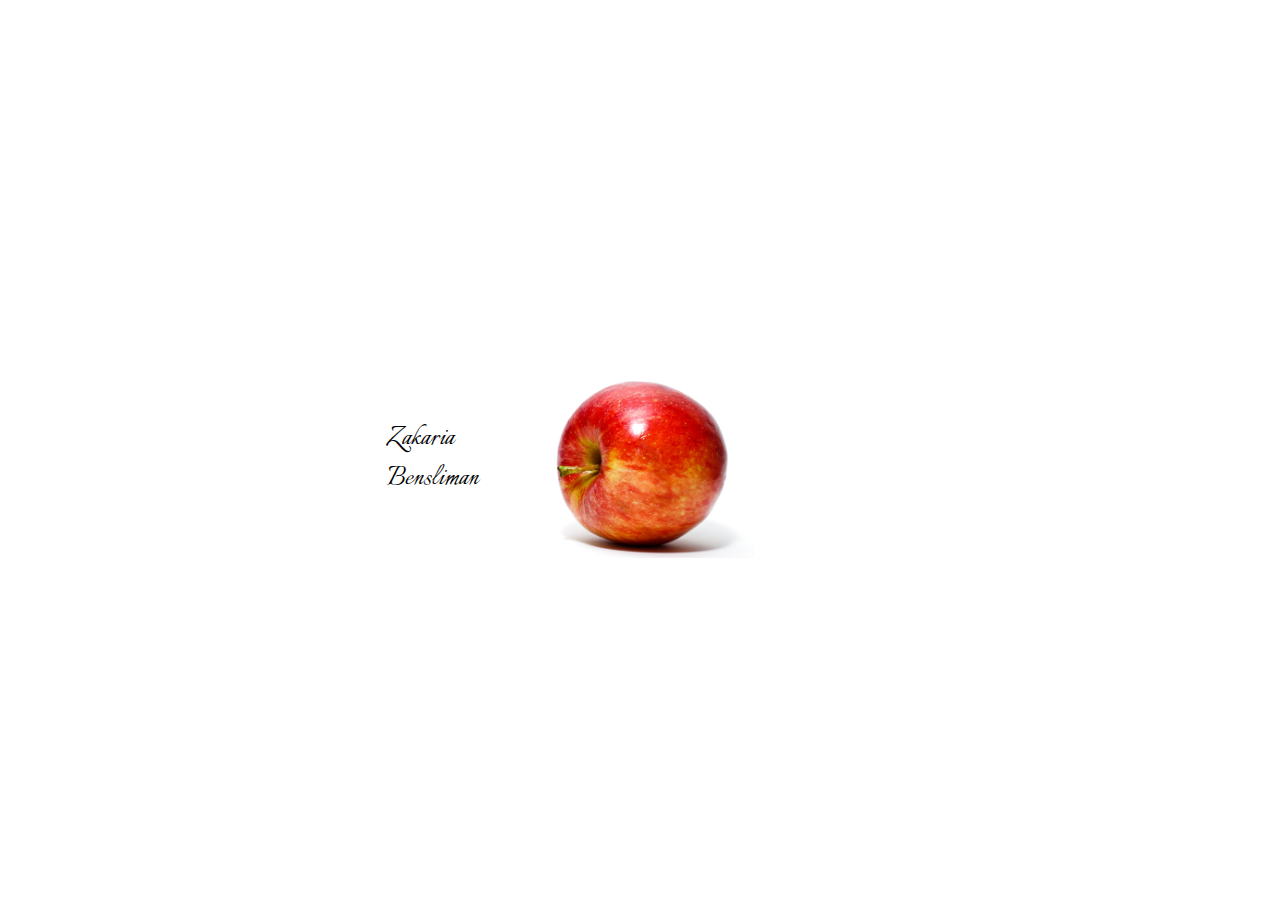
<file: Pagina_Inicial.html>
<!DOCTYPE html>
<html lang="es">

<head>
    <meta charset="UTF-8">
    <meta name="viewport" content="width=device-width, initial-scale=1.0">
    <link rel="stylesheet" href="css/micro.css">
    <link rel="preconnect" href="https://fonts.googleapis.com">
    <link rel="preconnect" href="https://fonts.gstatic.com" crossorigin>
    <link href="https://fonts.googleapis.com/css2?family=Italianno&display=swap" rel="stylesheet">

    <title>Poma Vermella Inicial</title>
</head>

<body>


    <div class="container1">

<h1 class="nombre">Zakaria Bensliman</h1>
        <a class="Portfolio" href="index.html" title="Toca toca!!!">
        <img id="apple" src="assets/img/Red_Apple.png" alt="apple" />
        </a>

    </div>

    <script src="Pagina_inicial.js"></script>
</body>

</html>
</file>
<file: css/micro.css>
.pomes {
    height: 130px; /* Ajusta el tamaño si lo necesitas */
    padding-bottom: 20px;
}



.social-icons {
    padding-right: 0%;
}



.poma_taronga {
    height: 130px; /* Ajusta el tamaño si lo necesitas */
    padding-top: 10px;
    padding-left: 90%;

}


.grup_poma_habilitats {
    display: flex;
}


.Titol_Personalitzat {
     height: 120px; /* Ajusta el tamaño si lo necesitas */
  
}



.poma_lila_blau_rigida {
    height: 130px;
    padding-bottom: 45px
    
}


.poma_invertida {
    height: 100px;
}




/* Part Presentació de Nom al costat de Poma */


.container1 {
    display: flex;
    justify-content: center;
    align-items: center;
    gap: 20px;
    height: 100vh; 
    padding-left: 30%;  
}


.container1 a {

   display: inline-block;
 

}



.container1 .nombre {
    margin: 0;
    font-family: "Italianno", cursive;
    font-weight: 400;
    font-style: normal;
    
}

#apple {
    width: 30%;
    display: block;
}


.pulse {
    animation: pulseAnim 0.40s ease-in-out 0s 2;
}


@keyframes pulseAnim {
    0% {
        transform: scale(1);
        opacity: 1;
    }

    50% {
        transform: scale(1.2);
        opacity: 0.9;
    }

    100% {
        transform: scale(1);
        opacity: 1;
    }
}

@media (prefers-reduced-motion: reduce) {
    .pulse {
        animation: none;
    }

}
</file>
